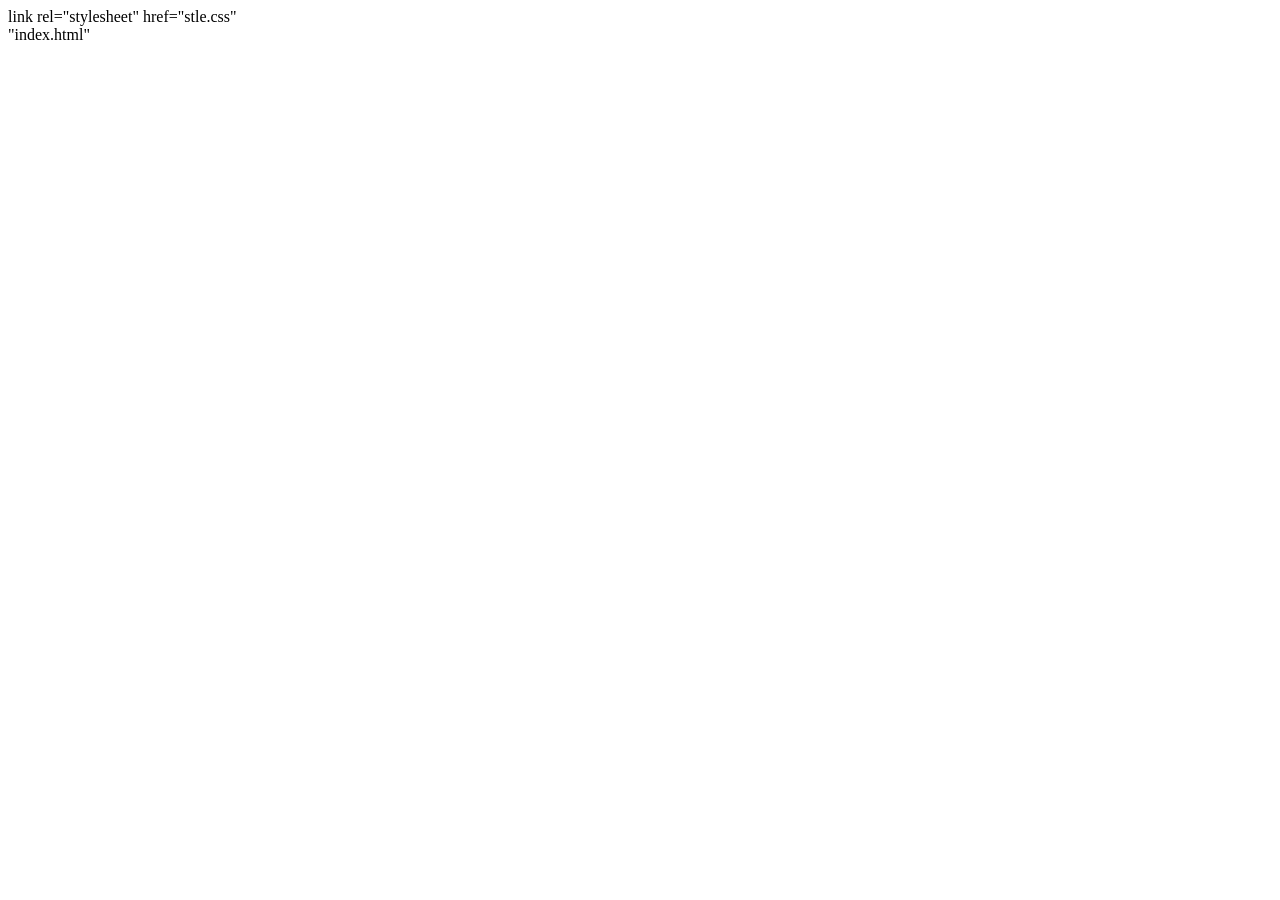
<file: project.html>
<!DOCTYPE html>
<html lang="en"> 
<head>
  link rel="stylesheet" href="stle.css"
  <meta charset="UTF-8">
  <meta http-equiv="X-UA-Compatible" content="IE=edge">
  <meta name="viewport" content="width=device-width, initial-scale=1.0">
  <title>Document</title>
  
</head>
<body>
  <nav>
    "index.html"
  </nav>
</body>
</html>
 
<iframe width="392" height="620" style="border: 0px;" src="https://studio.code.org/projects/applab/fe12f7e5-83d9-41c7-ac0a-cacff409070e/embed"></iframe>

<iframe width="392" height="620" style="border: 0px;" src="https://studio.code.org/projects/applab/5ebac710-fef4-4a9d-9f5e-e7d2dbcdd577/embed"></iframe>
</file>
